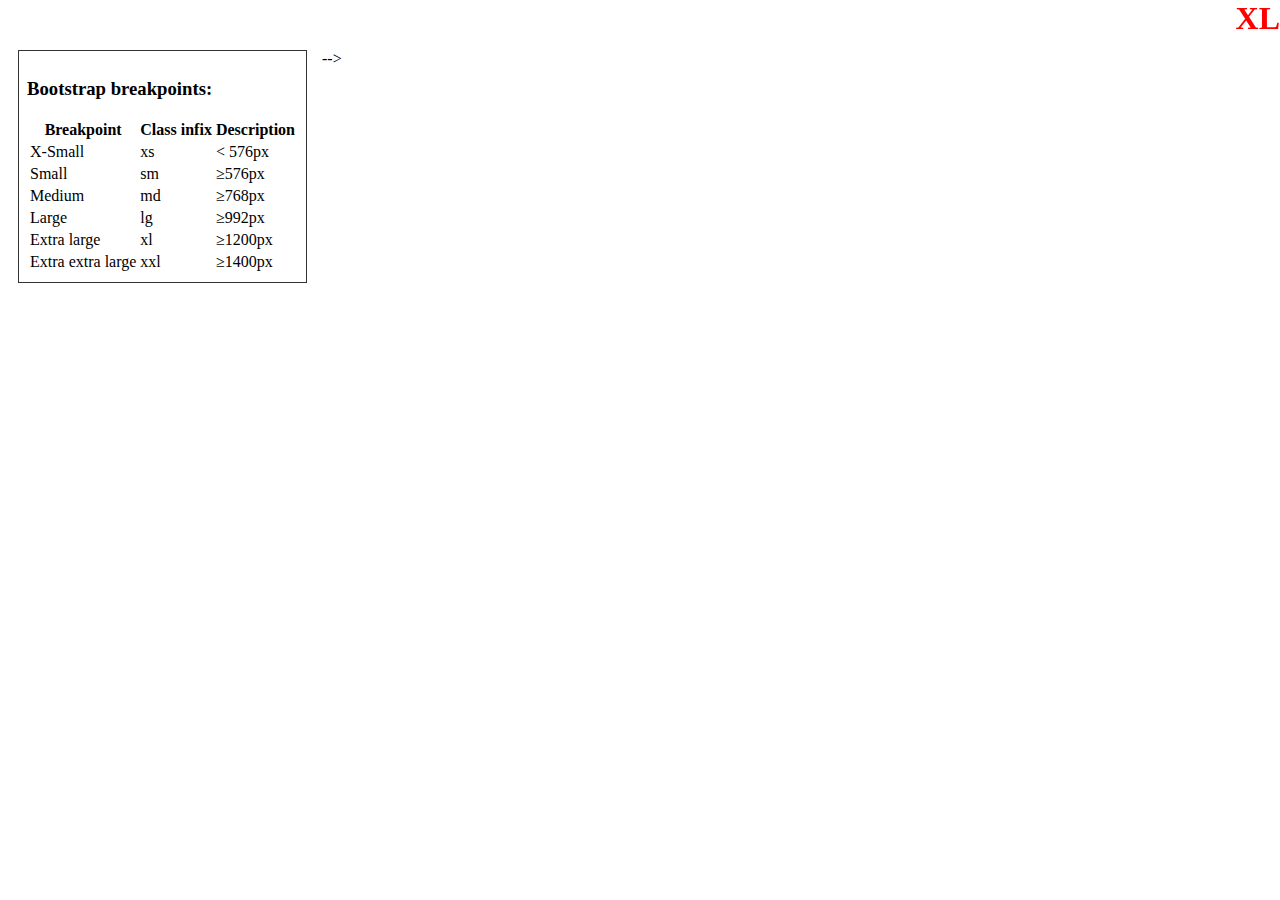
<file: index.html>
<!DOCTYPE html>
<html lang="en">
  <head>
    <meta charset="UTF-8" />
    <meta http-equiv="X-UA-Compatible" content="IE=edge" />
    <meta name="viewport" content="width=device-width, initial-scale=1.0" />
    <link rel="shortcut icon" href="img/bootstrap-logo-shadow.png" />
    <link rel="stylesheet" href="style.css" />
    <title>Bootstrap 5</title>
    <!-- css -->
    <link
      href="https://cdn.jsdelivr.net/npm/bootstrap@5.0.2/dist/css/bootstrap.min.css"
      rel="stylesheet"
      integrity="sha384-EVSTQN3/azprG1Anm3QDgpJLIm9Nao0Yz1ztcQTwFspd3yD65VohhpuuCOmLASjC"
      crossorigin="anonymous"
    />
    <!-- JS-->
    <script
      src="https://cdn.jsdelivr.net/npm/bootstrap@5.0.2/dist/js/bootstrap.bundle.min.js"
      integrity="sha384-MrcW6ZMFYlzcLA8Nl+NtUVF0sA7MsXsP1UyJoMp4YLEuNSfAP+JcXn/tWtIaxVXM"
      crossorigin="anonymous"
    ></script>

  </head>
  <body>
    <div class="container">
      <div class="table-breakpoint">
        <h3 class="text-center">Bootstrap breakpoints:</h3>
        <table class="table table-stripe">
          <thead>
            <tr>
              <th>Breakpoint</th>
              <th>Class infix</th>
              <th>Description</th>
            </tr>
          </thead>
          <tbody>
            <tr>
              <td>X-Small</td>
              <td class="text-danger">xs</td>
              <td>&lt; 576px</td>
            </tr>
            <tr>
              <td>Small</td>
              <td class="text-danger">sm</td>
              <td>≥576px</td>
            </tr>
            <tr>
              <td>Medium</td>
              <td class="text-danger">md</td>
              <td>≥768px</td>
            </tr>
            <tr>
              <td>Large</td>
              <td class="text-danger">lg</td>
              <td>≥992px</td>
            </tr>
            <tr>
              <td>Extra large</td>
              <td class="text-danger">xl</td>
              <td>≥1200px</td>
            </tr>
            <tr>
              <td>Extra extra large</td>
              <td class="text-danger">xxl</td>
              <td>≥1400px</td>
            </tr>
          </tbody>
        </table>
      </div> -->

      <!-- <p>
        Lorem ipsum dolor sit, amet consectetur adipisicing elit. Maxime
        architecto saepe commodi quibusdam id, delectus recusandae laboriosam
        deserunt aut harum facere, ipsa adipisci aspernatur? Perferendis,
        accusantium exercitationem inventore itaque animi suscipit molestias
        reprehenderit omnis blanditiis magni nulla nesciunt a quas eligendi
        vitae? Magni ad amet laudantium odio, soluta quo velit deserunt quam vel
        quae sapiente unde placeat illum error tenetur consequuntur possimus
        provident ducimus consectetur repellat voluptate quaerat reiciendis
        ipsum excepturi! Adipisci amet rem dolor in ipsam sit ab sint earum quia
        vitae consequuntur nobis reiciendis autem ducimus omnis, nulla
        blanditiis quasi modi at fuga. Ratione quis porro quibusdam quo placeat
        labore magni neque aspernatur eveniet modi aliquam architecto, suscipit,
        repellendus vero officia dicta, corporis cumque soluta nostrum. Omnis
        amet praesentium harum nisi quibusdam non ab facilis blanditiis fuga,
        dolorem et reprehenderit nihil voluptates voluptate ut doloribus
        laboriosam porro, consectetur veniam eligendi beatae? Quo, laboriosam ab
        iste aut in saepe non perspiciatis libero impedit adipisci
        exercitationem, aliquid, consequatur excepturi quibusdam voluptatibus
        soluta architecto quidem dignissimos molestias ipsum. Fuga commodi,
        minus neque blanditiis nobis sint quas aspernatur error libero quod
        iure! Magnam explicabo ut officiis fugit minima, excepturi beatae illo
        nesciunt dolorum illum odit quam nihil perspiciatis impedit fuga facilis
        corporis?
      </p>
      <p>
        Lorem ipsum dolor sit amet, consectetur adipisicing elit. Necessitatibus
        voluptatum eos nobis hic nesciunt, a odio cupiditate ipsum odit tenetur
        minus eveniet optio. Ea eaque sunt, excepturi non repellat dolor quia
        iusto reprehenderit repellendus cumque laborum nam consequuntur quis
        optio nemo placeat dolores unde impedit quaerat! Repellat voluptas
        nostrum eos cum facilis tempore, laboriosam, recusandae hic maxime
        officia, beatae praesentium ipsum aut doloremque iste cumque ipsam.
        Asperiores, incidunt deserunt facere aut ad ut nemo, eveniet natus quia
        expedita maiores ullam qui dolore, sapiente explicabo culpa delectus
        eaque nisi magni aspernatur sint. Illo sunt iusto odio architecto, nisi
        laudantium non veniam aspernatur sed pariatur eum id sint dolorum
        cupiditate assumenda ratione dignissimos perferendis explicabo impedit
        odit error, minima eaque. Aperiam adipisci reprehenderit inventore
        laboriosam possimus nobis iure tempore officia, quasi ducimus voluptate
        quae! Dolore quod est magni, dignissimos voluptatibus ipsum. Repudiandae
        ad perspiciatis quos temporibus eveniet repellendus, praesentium animi
        magnam consectetur aliquam deleniti itaque. Cumque quaerat ullam eos
        quae, suscipit asperiores natus, consequatur illum laborum aspernatur
        architecto cupiditate. Sint animi itaque dolor explicabo iste, expedita
        vitae, sapiente doloremque, recusandae debitis similique! Quam rem saepe
        dicta doloribus laboriosam voluptates incidunt vitae at ipsum vero,
        maiores nam accusantium cumque ducimus culpa architecto atque!
      </p>
    </div>
  </body>
</html>
</file>
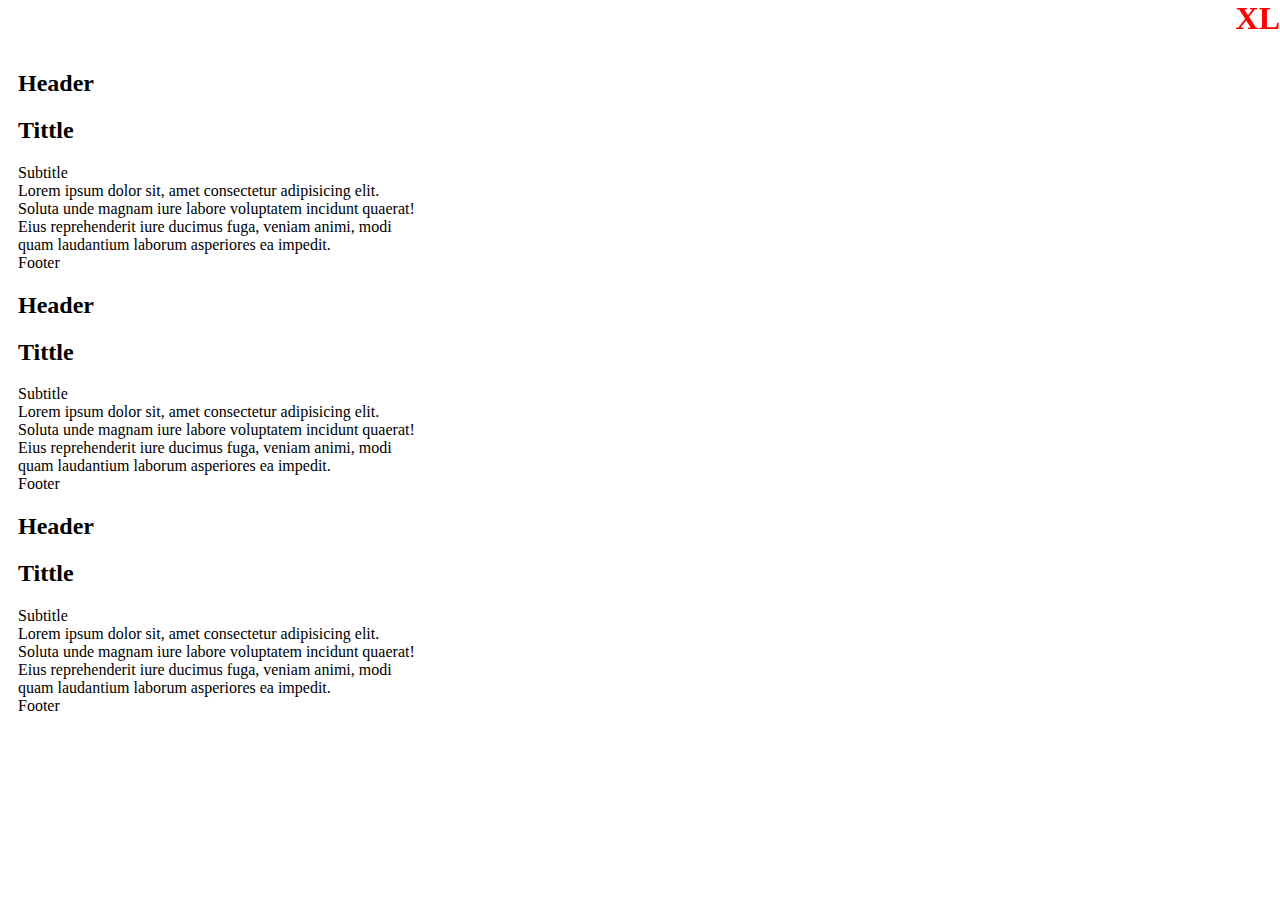
<file: card.html>
<!DOCTYPE html>
<html lang="en">
  <head>
    <meta charset="UTF-8" />
    <meta http-equiv="X-UA-Compatible" content="IE=edge" />
    <meta name="viewport" content="width=device-width, initial-scale=1.0" />
    <link rel="shortcut icon" href="img/bootstrap-logo-shadow.png" />
    <link rel="stylesheet" href="style.css" />
    <title>Bootstrap 5</title>
    <!-- css -->
    <link
      href="https://cdn.jsdelivr.net/npm/bootstrap@5.0.2/dist/css/bootstrap.min.css"
      rel="stylesheet"
      integrity="sha384-EVSTQN3/azprG1Anm3QDgpJLIm9Nao0Yz1ztcQTwFspd3yD65VohhpuuCOmLASjC"
      crossorigin="anonymous"
    />
    <!-- JS-->
    <script
      src="https://cdn.jsdelivr.net/npm/bootstrap@5.0.2/dist/js/bootstrap.bundle.min.js"
      integrity="sha384-MrcW6ZMFYlzcLA8Nl+NtUVF0sA7MsXsP1UyJoMp4YLEuNSfAP+JcXn/tWtIaxVXM"
      crossorigin="anonymous"
    ></script>
  </head>
  <body>
    <div class="container">


        <div class="card-group">
            <div class="card" style="width: 400px">
            <h2 class="card-header">Header</h2>
            <div class="card-body">
              <h2 class="card-title">Tittle</h2>
              <span class="card-subtitle">Subtitle</span>
              <div class="card-text">
                Lorem ipsum dolor sit, amet consectetur adipisicing elit. Soluta
                unde magnam iure labore voluptatem incidunt quaerat! Eius
                reprehenderit iure ducimus fuga, veniam animi, modi quam laudantium
                laborum asperiores ea impedit.
              </div>
            </div>
             <div class="card-footer">Footer</div>
          </div>    
          <div class="card" style="width: 400px">
            <h2 class="card-header">Header</h2>
            <div class="card-body">
              <h2 class="card-title">Tittle</h2>
              <span class="card-subtitle">Subtitle</span>
              <div class="card-text">
                Lorem ipsum dolor sit, amet consectetur adipisicing elit. Soluta
                unde magnam iure labore voluptatem incidunt quaerat! Eius
                reprehenderit iure ducimus fuga, veniam animi, modi quam laudantium
                laborum asperiores ea impedit.
              </div>
            </div>
             <div class="card-footer">Footer</div>
          </div> 
          <div class="card" style="width: 400px">
            <h2 class="card-header">Header</h2>
            <div class="card-body">
              <h2 class="card-title">Tittle</h2>
              <span class="card-subtitle">Subtitle</span>
              <div class="card-text">
                Lorem ipsum dolor sit, amet consectetur adipisicing elit. Soluta
                unde magnam iure labore voluptatem incidunt quaerat! Eius
                reprehenderit iure ducimus fuga, veniam animi, modi quam laudantium
                laborum asperiores ea impedit.
              </div>
            </div>
             <div class="card-footer">Footer</div>
          </div> </div>
      



    </div>
    
  </body>
</html>
</file>
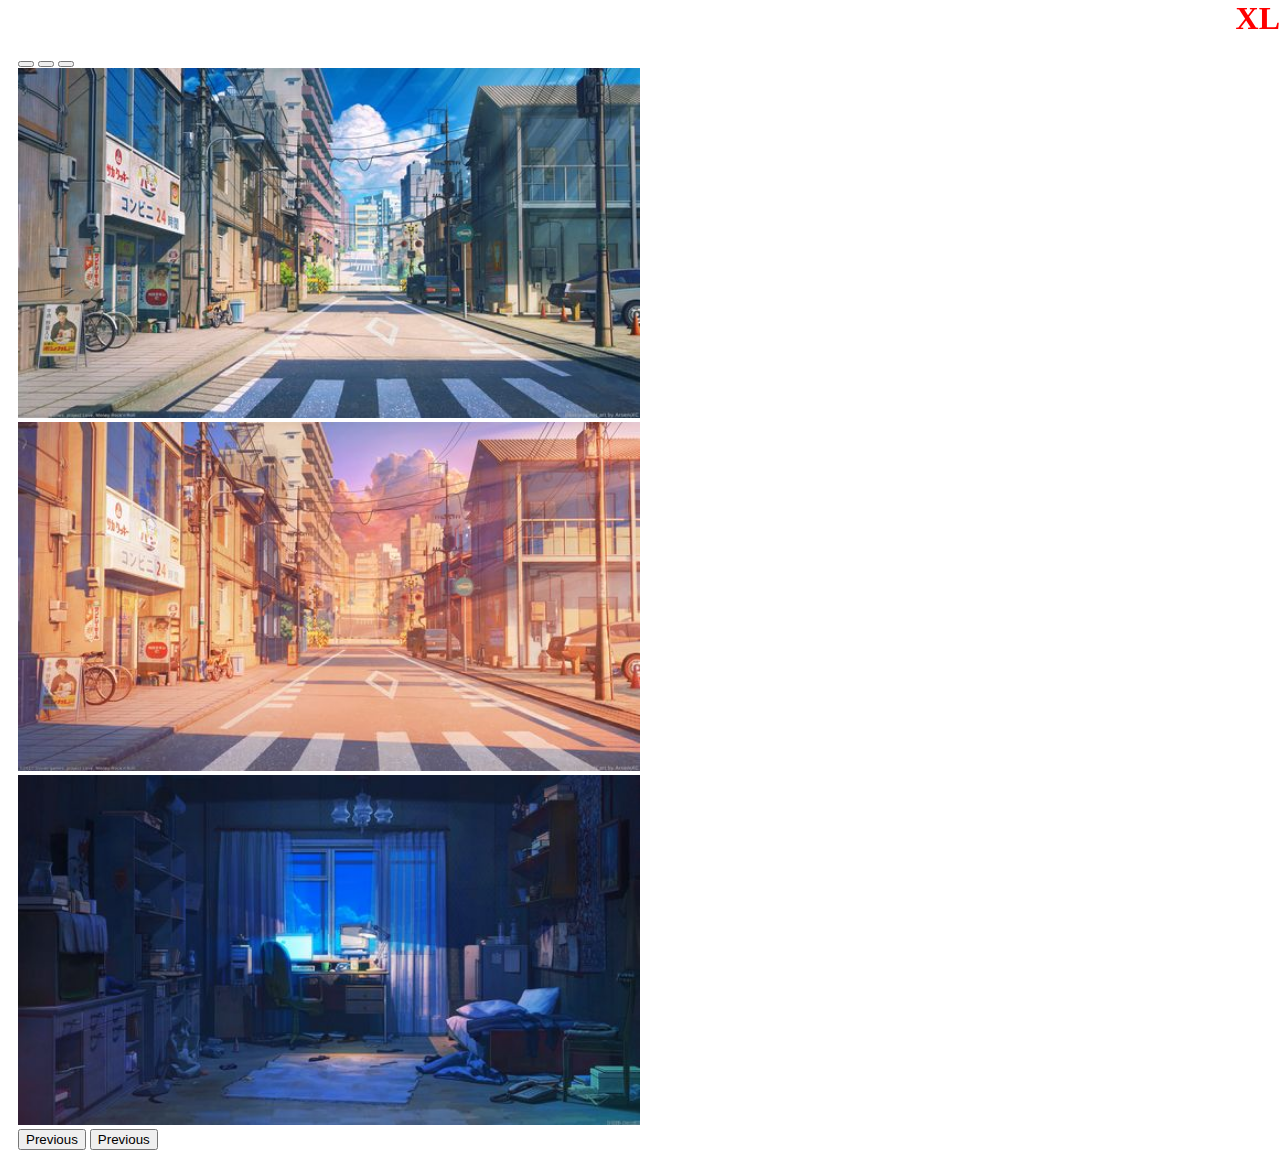
<file: carousel.html>
<!DOCTYPE html>
<html lang="en">
  <head>
    <meta charset="UTF-8" />
    <meta http-equiv="X-UA-Compatible" content="IE=edge" />
    <meta name="viewport" content="width=device-width, initial-scale=1.0" />
    <link rel="shortcut icon" href="img/bootstrap-logo-shadow.png" />
    <link rel="stylesheet" href="style.css" />
    <title>Bootstrap 5</title>
    
    <link
    href="https://cdn.jsdelivr.net/npm/bootstrap@5.0.2/dist/css/bootstrap.min.css"
    rel="stylesheet"
    integrity="sha384-EVSTQN3/azprG1Anm3QDgpJLIm9Nao0Yz1ztcQTwFspd3yD65VohhpuuCOmLASjC"
    crossorigin="anonymous"
  />
  <script
    src="https://cdn.jsdelivr.net/npm/bootstrap@5.0.2/dist/js/bootstrap.bundle.min.js"
    integrity="sha384-MrcW6ZMFYlzcLA8Nl+NtUVF0sA7MsXsP1UyJoMp4YLEuNSfAP+JcXn/tWtIaxVXM"
    crossorigin="anonymous"
  ></script>

  </head>
  <body>
    <div class="container">
        <div id="carousel" class="carousel slide " data-bs-ride="carousel">
          <div class="carousel-indicators">
            <button
              type="button" class="active"
              data-bs-target="#carousel"
              data-bs-slide-to="1"
              aria-current="true"
              aria-label="slide"
            ></button>
            <button
              type="button" class="active"
              data-bs-target="#carousel"
              data-bs-slide-to="2"
              aria-current="true"
              aria-label="slide"
            ></button>
            <button
              type="button" class="active"
              data-bs-target="#carousel"
              data-bs-slide-to="3"
              aria-current="true"
              aria-label="slide"
            ></button>
          </div>
        <div class="carousel-inner">
          <div class="carousel-item active">
            <img
              src="img/1.jpg"
              alt="1"
              class="d-block w-100"
              style="width: 50%"
            />
          </div>
          <div class="carousel-item">
            <img
              src="img/2.jpg"
              alt="2"
              class="d-block w-100"
              style="width: 50%"
            />
          </div>
          <div class="carousel-item">
            <img
              src="img/3.jpg"
              alt="3"
              class="d-block w-100"
              style="width: 50%"
            />
          </div>
        </div>
        <button
          class="carousel-control-prev"
          type="button"
          data-bs-target="#carousel"
          data-bs-slide="prev"
        >
          <span class="carousel-control-prev-icon" aria-hidden="true"></span>
          <span class="visually-hidden">Previous</span>
        </button>
        <button
          class="carousel-control-next"
          type="button"
          data-bs-target="#carousel"
          data-bs-slide="next"
        >
          <span class="carousel-control-next-icon" aria-hidden="true"></span>
          <span class="visually-hidden">Previous</span>
        </button>
      </div>
    </div>
  </body>
</html>
</file>
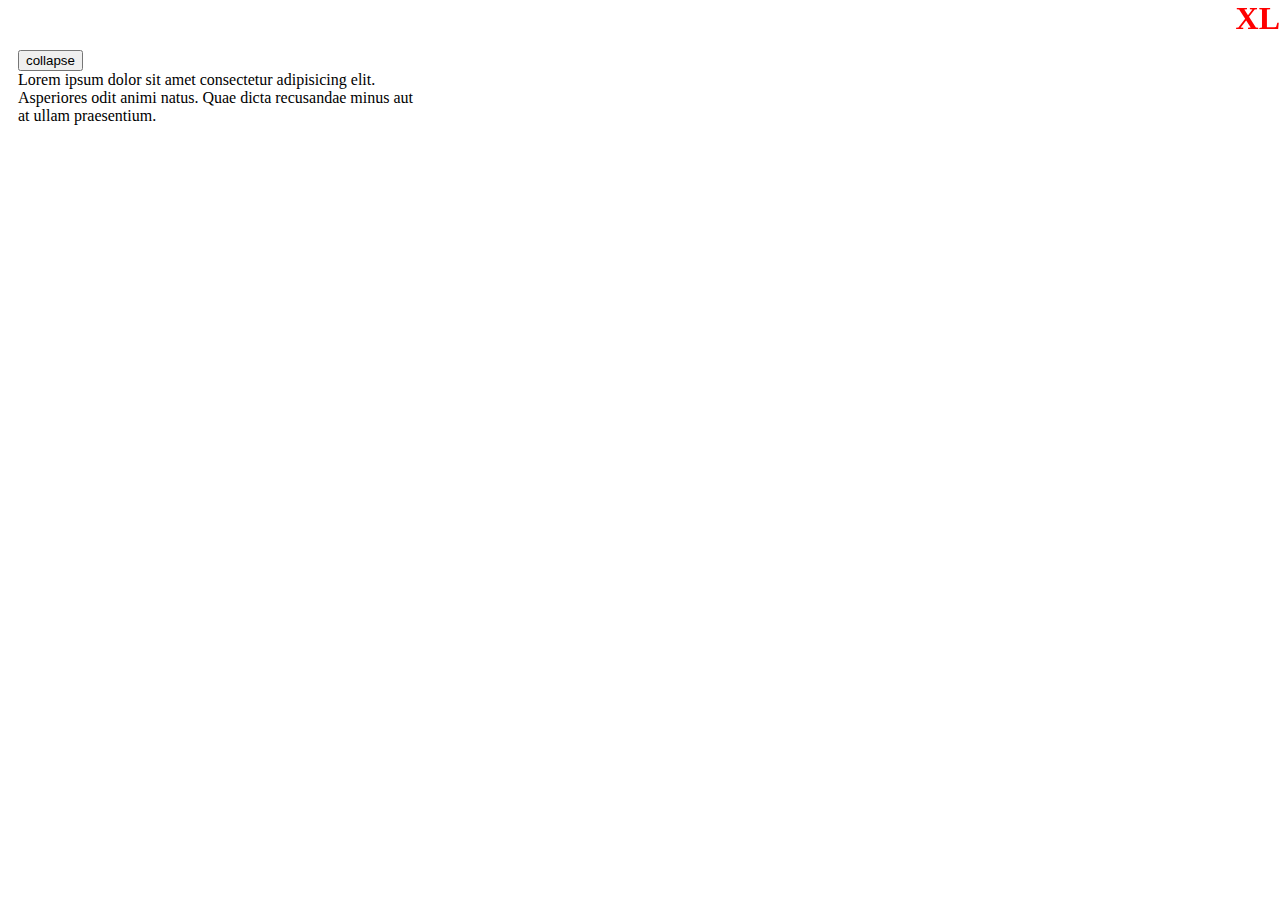
<file: collapses.html>
<!DOCTYPE html>
<html lang="en">
  <head>
    <meta charset="UTF-8" />
    <meta http-equiv="X-UA-Compatible" content="IE=edge" />
    <meta name="viewport" content="width=device-width, initial-scale=1.0" />
    <link rel="shortcut icon" href="img/bootstrap-logo-shadow.png" />
    <link rel="stylesheet" href="style.css" />
    <title>Bootstrap 5</title>
    <!-- css -->
    <link
      href="https://cdn.jsdelivr.net/npm/bootstrap@5.0.2/dist/css/bootstrap.min.css"
      rel="stylesheet"
      integrity="sha384-EVSTQN3/azprG1Anm3QDgpJLIm9Nao0Yz1ztcQTwFspd3yD65VohhpuuCOmLASjC"
      crossorigin="anonymous"
    />
    <!-- JS-->
    <script
      src="https://cdn.jsdelivr.net/npm/bootstrap@5.0.2/dist/js/bootstrap.bundle.min.js"
      integrity="sha384-MrcW6ZMFYlzcLA8Nl+NtUVF0sA7MsXsP1UyJoMp4YLEuNSfAP+JcXn/tWtIaxVXM"
      crossorigin="anonymous"
    ></script>
  </head>
  <body>
    <div class="container">
      <button
        class="btn btn-primary btn-lg"
        data-bs-toggle="collapse"
        data-bs-target="#box-card"
        aria-expanded="false"
        aria-controls="box-card"
      >
        collapse
      </button>

      <div class="collapse collapse-horizontal" id="box-card">
        <div class="card card-body" style="width: 400px;">
          Lorem ipsum dolor sit amet consectetur adipisicing elit. Asperiores
          odit animi natus. Quae dicta recusandae minus aut at ullam
          praesentium.
        </div>
      </div>
      
    </div>
  </body>
</html>
</file>
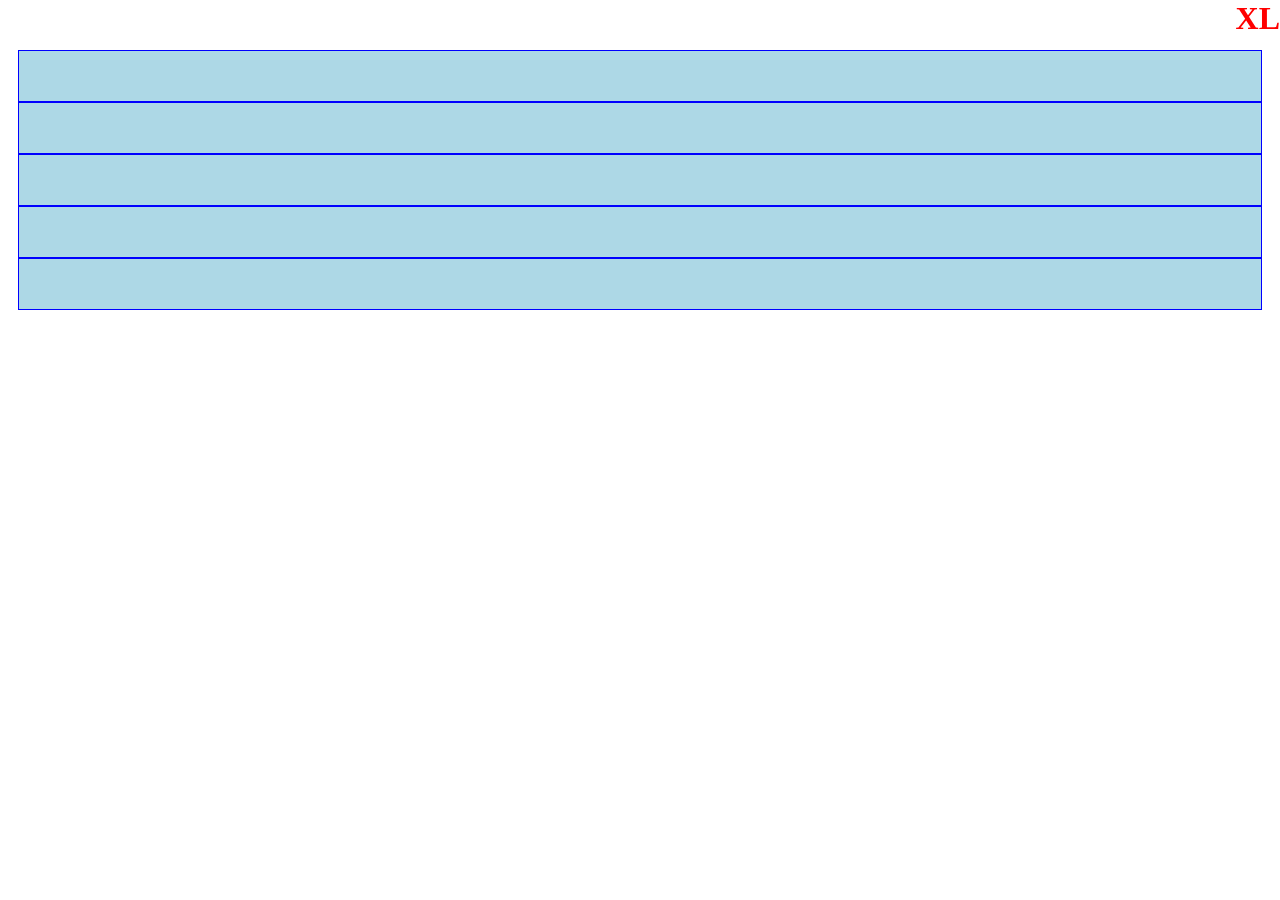
<file: colums.html>
<!DOCTYPE html>
<html lang="en">
  <head>
    <meta charset="UTF-8" />
    <meta http-equiv="X-UA-Compatible" content="IE=edge" />
    <meta name="viewport" content="width=device-width, initial-scale=1.0" />
    <link rel="shortcut icon" href="img/bootstrap-logo-shadow.png" />
    <link rel="stylesheet" href="style.css" />
    <title>Bootstrap 5</title>
    <!-- css -->
    <link
      href="https://cdn.jsdelivr.net/npm/bootstrap@5.0.2/dist/css/bootstrap.min.css"
      rel="stylesheet"
      integrity="sha384-EVSTQN3/azprG1Anm3QDgpJLIm9Nao0Yz1ztcQTwFspd3yD65VohhpuuCOmLASjC"
      crossorigin="anonymous"
    />
    <!-- JS-->
    <script
      src="https://cdn.jsdelivr.net/npm/bootstrap@5.0.2/dist/js/bootstrap.bundle.min.js"
      integrity="sha384-MrcW6ZMFYlzcLA8Nl+NtUVF0sA7MsXsP1UyJoMp4YLEuNSfAP+JcXn/tWtIaxVXM"
      crossorigin="anonymous"
    ></script>
  </head>
  <body>
    <div class="container">
        <!-- <div class="row">
            <div class="col-4 col-sm6 col-md-8"><div class="box"></div></div>
            <div class="col-8 col-sm6 col-md-4"><div class="box"></div></div>
        </div> -->
        <div class="row row-cols-2 gy-2">
            <div class="col">
                <div class="box"></div>
            </div>
            <div class="col">
                <div class="box"></div>
            </div>
            <div class="col">
                <div class="box"></div>
            </div>
            <div class="col">
                <div class="box"></div>
            </div>
            <div class="col">
                <div class="box"></div>
            </div>
        </div>
    </div>
  </body>
</html>
</file>
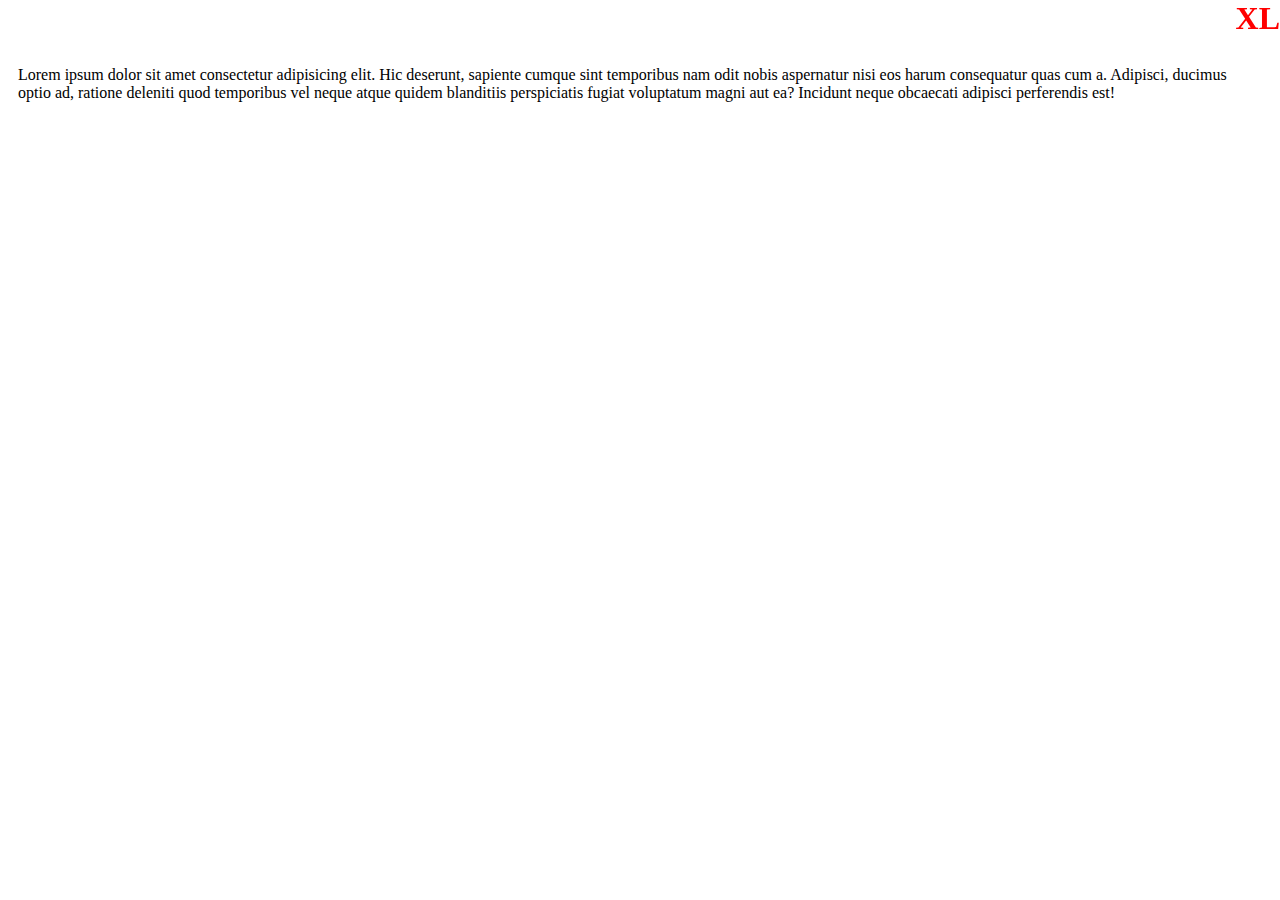
<file: container.html>
<!DOCTYPE html>
<html lang="en">
  <head>
    <meta charset="UTF-8" />
    <meta http-equiv="X-UA-Compatible" content="IE=edge" />
    <meta name="viewport" content="width=device-width, initial-scale=1.0" />
    <link rel="shortcut icon" href="img/bootstrap-logo-shadow.png" />
    <link rel="stylesheet" href="style.css" />
    <title>Bootstrap 5</title>
    <!-- css -->
    <link
      href="https://cdn.jsdelivr.net/npm/bootstrap@5.0.2/dist/css/bootstrap.min.css"
      rel="stylesheet"
      integrity="sha384-EVSTQN3/azprG1Anm3QDgpJLIm9Nao0Yz1ztcQTwFspd3yD65VohhpuuCOmLASjC"
      crossorigin="anonymous"
    />
    <!-- JS-->
    <script
      src="https://cdn.jsdelivr.net/npm/bootstrap@5.0.2/dist/js/bootstrap.bundle.min.js"
      integrity="sha384-MrcW6ZMFYlzcLA8Nl+NtUVF0sA7MsXsP1UyJoMp4YLEuNSfAP+JcXn/tWtIaxVXM"
      crossorigin="anonymous"
    ></script>
  </head>
  <body>
    <div class="container-fluid">
      <p>
        Lorem ipsum dolor sit amet consectetur adipisicing elit. Hic deserunt,
        sapiente cumque sint temporibus nam odit nobis aspernatur nisi eos harum
        consequatur quas cum a. Adipisci, ducimus optio ad, ratione deleniti
        quod temporibus vel neque atque quidem blanditiis perspiciatis fugiat
        voluptatum magni aut ea? Incidunt neque obcaecati adipisci perferendis
        est!
      </p>
    </div>
  </body>
</html>
</file>
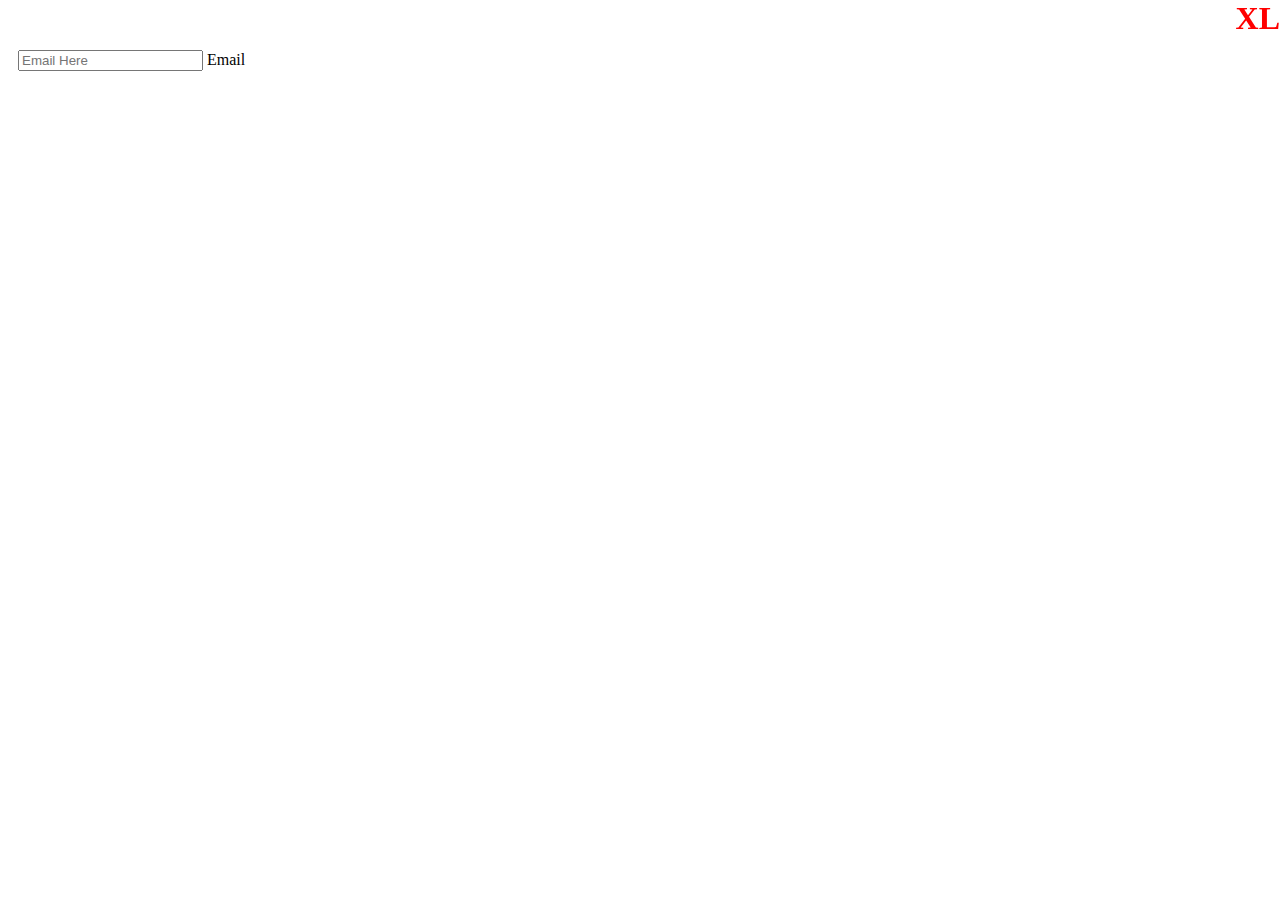
<file: floating.html>
<!DOCTYPE html>
<html lang="en">
  <head>
    <meta charset="UTF-8" />
    <meta http-equiv="X-UA-Compatible" content="IE=edge" />
    <meta name="viewport" content="width=device-width, initial-scale=1.0" />
    <link rel="shortcut icon" href="img/bootstrap-logo-shadow.png" />
    <link rel="stylesheet" href="style.css" />
    <title>Bootstrap 5</title>
    <!-- css -->
    <link
      href="https://cdn.jsdelivr.net/npm/bootstrap@5.0.2/dist/css/bootstrap.min.css"
      rel="stylesheet"
      integrity="sha384-EVSTQN3/azprG1Anm3QDgpJLIm9Nao0Yz1ztcQTwFspd3yD65VohhpuuCOmLASjC"
      crossorigin="anonymous"
    />
    <!-- JS-->
    <script
      src="https://cdn.jsdelivr.net/npm/bootstrap@5.0.2/dist/js/bootstrap.bundle.min.js"
      integrity="sha384-MrcW6ZMFYlzcLA8Nl+NtUVF0sA7MsXsP1UyJoMp4YLEuNSfAP+JcXn/tWtIaxVXM"
      crossorigin="anonymous"
    ></script>
  </head>
  <body>
    <div class="container">
      <form>
        <div class="form-floating">
          <input
            type="email"
            name="email"
            id="email"
            class="form-control"
            placeholder="Email Here"
          />
          <label for="email" class="form-label">Email</label>
        </div>
      </form>
    </div>
  </body>
</html>
</file>
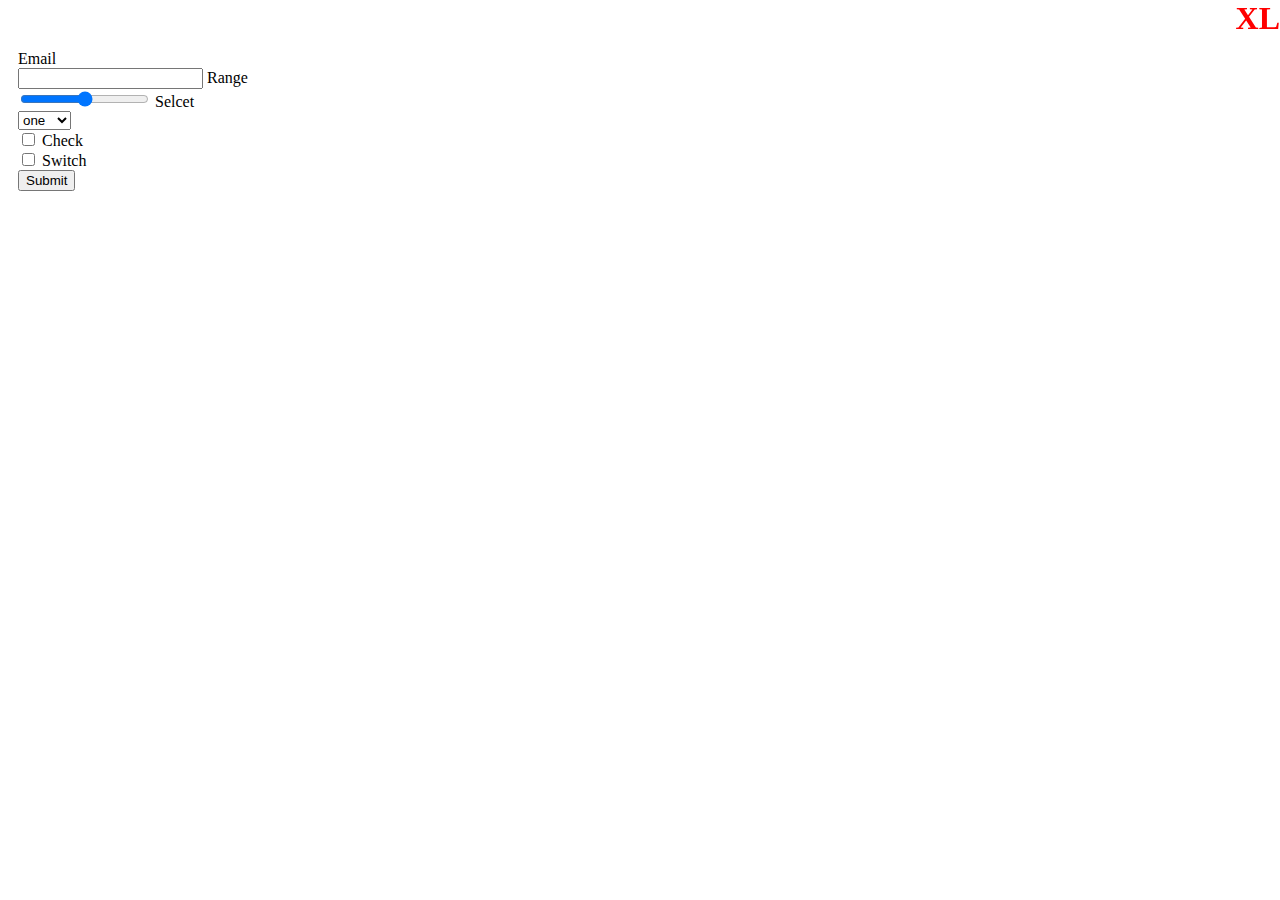
<file: form_basics.html>
<!DOCTYPE html>
<html lang="en">
  <head>
    <meta charset="UTF-8" />
    <meta http-equiv="X-UA-Compatible" content="IE=edge" />
    <meta name="viewport" content="width=device-width, initial-scale=1.0" />
    <link rel="shortcut icon" href="img/bootstrap-logo-shadow.png" />
    <link rel="stylesheet" href="style.css" />
    <title>Bootstrap 5</title>
    <!-- css -->
    <link
      href="https://cdn.jsdelivr.net/npm/bootstrap@5.0.2/dist/css/bootstrap.min.css"
      rel="stylesheet"
      integrity="sha384-EVSTQN3/azprG1Anm3QDgpJLIm9Nao0Yz1ztcQTwFspd3yD65VohhpuuCOmLASjC"
      crossorigin="anonymous"
    />
    <!-- JS-->
    <script
      src="https://cdn.jsdelivr.net/npm/bootstrap@5.0.2/dist/js/bootstrap.bundle.min.js"
      integrity="sha384-MrcW6ZMFYlzcLA8Nl+NtUVF0sA7MsXsP1UyJoMp4YLEuNSfAP+JcXn/tWtIaxVXM"
      crossorigin="anonymous"
    ></script>
  </head>
  <body>
    <div class="container">
        <form>
            <table for="email" class="form-label">Email</table>
            <input type="email" name="email" id="email" class="form-control form-control-sm">

            <table for="range" class="form-label">Range</table>
            <input type="range" name="range" id="range" class="form-range">

            <table for="selcet" class="form-label">Selcet</table>
            <select name="selcet" id="selcet" class="form-select">
                <option value="1">one</option>
                <option value="2">two</option>
                <option value="3">three</option>
                <option value="4">four</option>
            </select>

            <div class="form-check">
                <input type="checkbox" name="checkbox" id="checkbox" class="form-check-input">
                <table for="checkbox" class="form-check-label">Check</table>
            </div>

            <div class="form-check form-switch">
                <input type="checkbox" name="switch" id="switch" class="form-check-input">
                <table for="switch" class="form-check-label">Switch</table>
            </div>

            <button class="submit">Submit</button>
        </form>
    </div>
  </body>
</html>
</file>
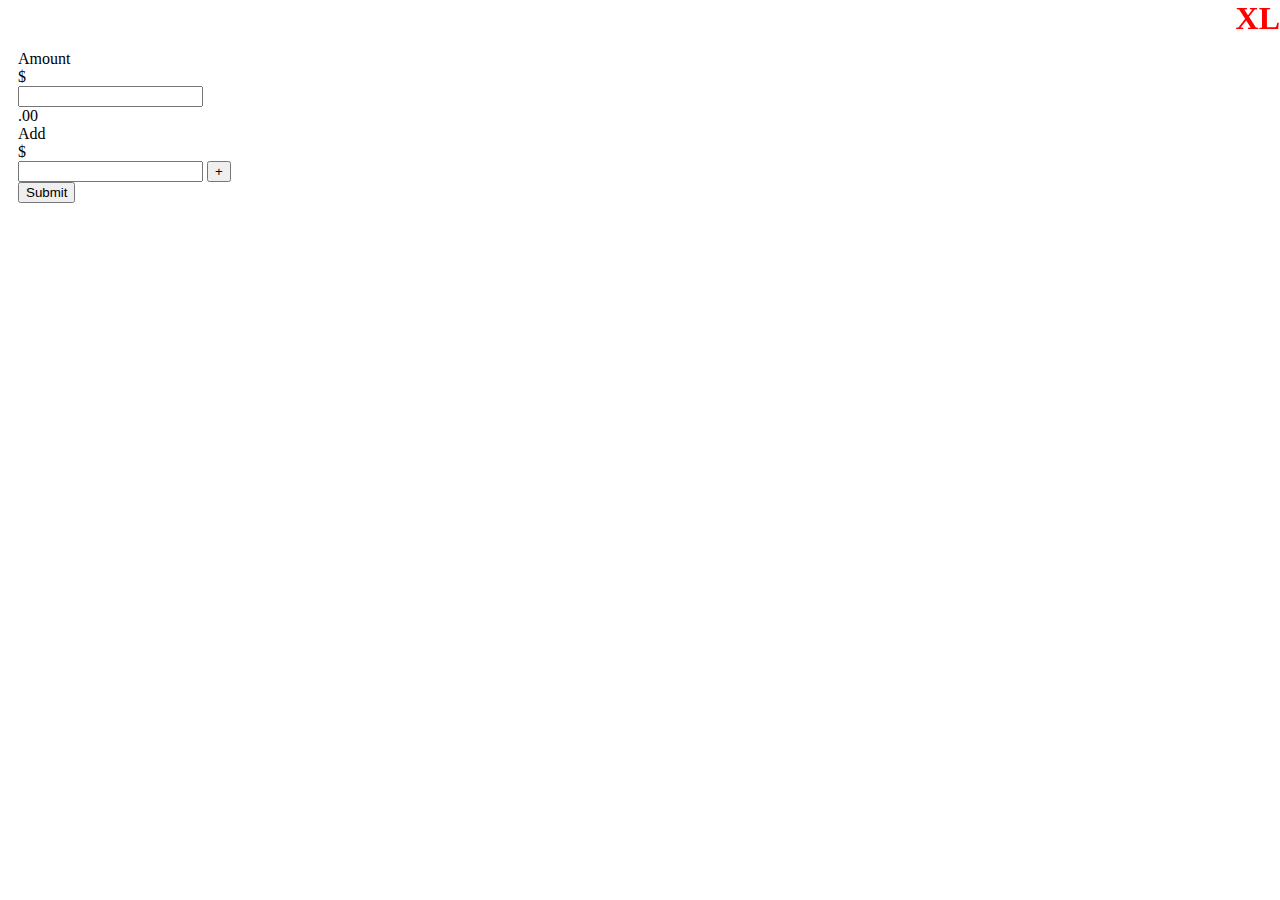
<file: input_groups.html>
<!DOCTYPE html>
<html lang="en">
  <head>
    <meta charset="UTF-8" />
    <meta http-equiv="X-UA-Compatible" content="IE=edge" />
    <meta name="viewport" content="width=device-width, initial-scale=1.0" />
    <link rel="shortcut icon" href="img/bootstrap-logo-shadow.png" />
    <link rel="stylesheet" href="style.css" />
    <title>Bootstrap 5</title>
    <!-- css -->
    <link
      href="https://cdn.jsdelivr.net/npm/bootstrap@5.0.2/dist/css/bootstrap.min.css"
      rel="stylesheet"
      integrity="sha384-EVSTQN3/azprG1Anm3QDgpJLIm9Nao0Yz1ztcQTwFspd3yD65VohhpuuCOmLASjC"
      crossorigin="anonymous"
    />
    <!-- JS-->
    <script
      src="https://cdn.jsdelivr.net/npm/bootstrap@5.0.2/dist/js/bootstrap.bundle.min.js"
      integrity="sha384-MrcW6ZMFYlzcLA8Nl+NtUVF0sA7MsXsP1UyJoMp4YLEuNSfAP+JcXn/tWtIaxVXM"
      crossorigin="anonymous"
    ></script>
  </head>
  <body>
    <div class="container">
      <form>
        <lable for="amount" class="form-label">
          Amount
        </lable>
        <div class="input-group">
          <div class="input-group-text">$</div>
          <input type="number" name="amount" id="amount" class="form-control" />
          <div class="input-group-text">.00</div>
        </div>

        <lable for="add" class="form-label">
            Add
          </lable>
          <div class="input-group">
            <div class="input-group-text">$</div>
            <input type="number" name="add" id="add" class="form-control" />
            <button class="btn btn-primary">+</button>
          </div>

        <button class="submit">Submit</button>
      </form>
    </div>
  </body>
</html>
</file>
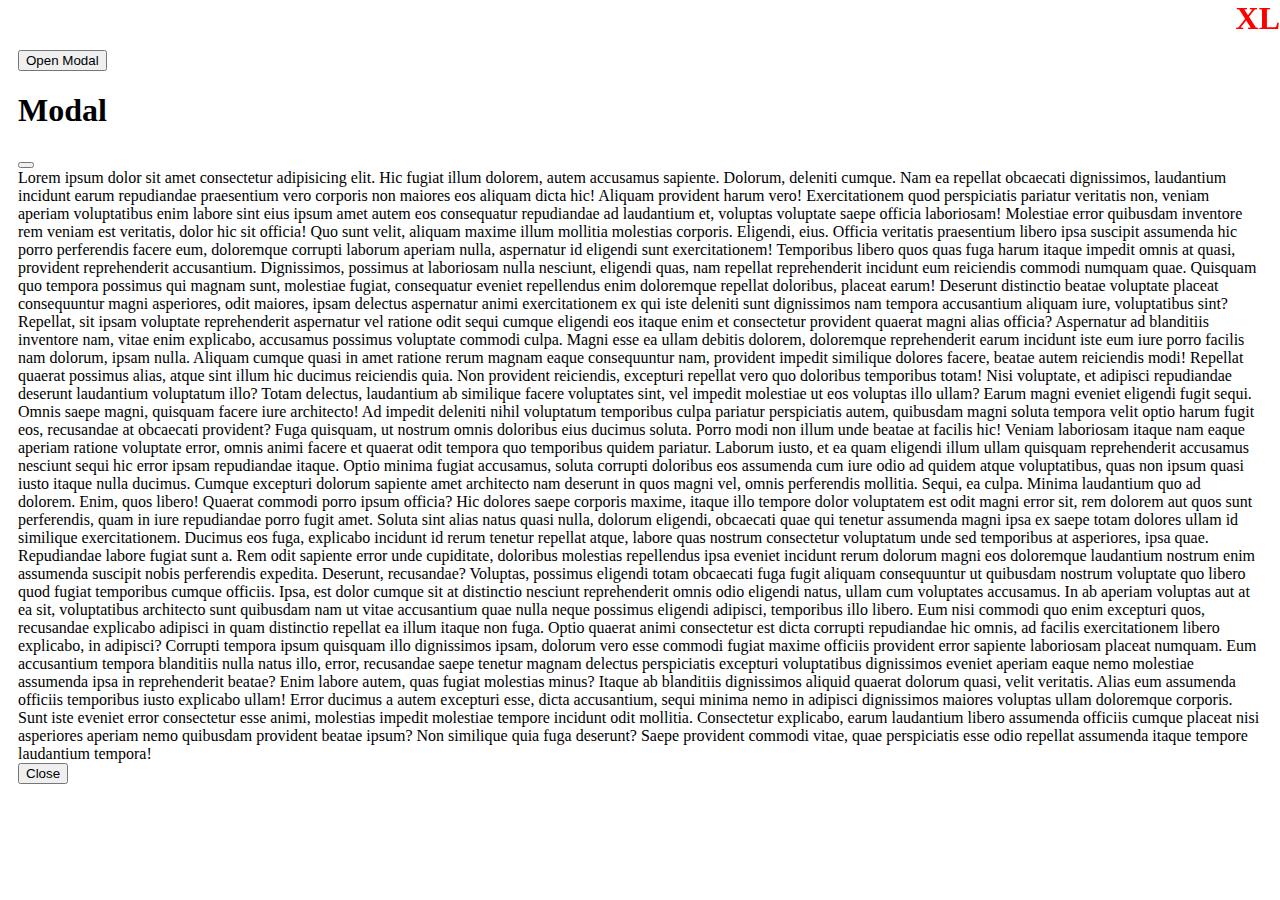
<file: modals.html>
<!DOCTYPE html>
<html lang="en">
  <head>
    <meta charset="UTF-8" />
    <meta http-equiv="X-UA-Compatible" content="IE=edge" />
    <meta name="viewport" content="width=device-width, initial-scale=1.0" />
    <link rel="shortcut icon" href="img/bootstrap-logo-shadow.png" />
    <link rel="stylesheet" href="style.css" />
    <title>Bootstrap 5</title>
    <!-- css -->
    <link
      href="https://cdn.jsdelivr.net/npm/bootstrap@5.0.2/dist/css/bootstrap.min.css"
      rel="stylesheet"
      integrity="sha384-EVSTQN3/azprG1Anm3QDgpJLIm9Nao0Yz1ztcQTwFspd3yD65VohhpuuCOmLASjC"
      crossorigin="anonymous"
    />
    <!-- JS-->
    <script
      src="https://cdn.jsdelivr.net/npm/bootstrap@5.0.2/dist/js/bootstrap.bundle.min.js"
      integrity="sha384-MrcW6ZMFYlzcLA8Nl+NtUVF0sA7MsXsP1UyJoMp4YLEuNSfAP+JcXn/tWtIaxVXM"
      crossorigin="anonymous"
    ></script>
  </head>
  <body>
    <div class="container">
      <button
        class="btn btn-primary"
        data-bs-toggle="modal"
        data-bs-target="#examplemodal"
      >
        Open Modal
      </button>

      <div class="modal fade" id="examplemodal">
        <div
          class="modal-dialog  modal-fullscreen"
        >
          <div class="modal-content">
            <div class="modal-header">
              <h1>Modal</h1>
              <button
                class="btn-close"
                data-bs-dismiss="modal"
                data-bs-target="#examplemodal"
              ></button>
            </div>
            <div class="modal-body">
              Lorem ipsum dolor sit amet consectetur adipisicing elit. Hic
              fugiat illum dolorem, autem accusamus sapiente. Dolorum, deleniti
              cumque. Nam ea repellat obcaecati dignissimos, laudantium incidunt
              earum repudiandae praesentium vero corporis non maiores eos
              aliquam dicta hic! Aliquam provident harum vero! Exercitationem
              quod perspiciatis pariatur veritatis non, veniam aperiam
              voluptatibus enim labore sint eius ipsum amet autem eos
              consequatur repudiandae ad laudantium et, voluptas voluptate saepe
              officia laboriosam! Molestiae error quibusdam inventore rem veniam
              est veritatis, dolor hic sit officia! Quo sunt velit, aliquam
              maxime illum mollitia molestias corporis. Eligendi, eius. Officia
              veritatis praesentium libero ipsa suscipit assumenda hic porro
              perferendis facere eum, doloremque corrupti laborum aperiam nulla,
              aspernatur id eligendi sunt exercitationem! Temporibus libero quos
              quas fuga harum itaque impedit omnis at quasi, provident
              reprehenderit accusantium. Dignissimos, possimus at laboriosam
              nulla nesciunt, eligendi quas, nam repellat reprehenderit incidunt
              eum reiciendis commodi numquam quae. Quisquam quo tempora possimus
              qui magnam sunt, molestiae fugiat, consequatur eveniet repellendus
              enim doloremque repellat doloribus, placeat earum! Deserunt
              distinctio beatae voluptate placeat consequuntur magni asperiores,
              odit maiores, ipsam delectus aspernatur animi exercitationem ex
              qui iste deleniti sunt dignissimos nam tempora accusantium aliquam
              iure, voluptatibus sint? Repellat, sit ipsam voluptate
              reprehenderit aspernatur vel ratione odit sequi cumque eligendi
              eos itaque enim et consectetur provident quaerat magni alias
              officia? Aspernatur ad blanditiis inventore nam, vitae enim
              explicabo, accusamus possimus voluptate commodi culpa. Magni esse
              ea ullam debitis dolorem, doloremque reprehenderit earum incidunt
              iste eum iure porro facilis nam dolorum, ipsam nulla. Aliquam
              cumque quasi in amet ratione rerum magnam eaque consequuntur nam,
              provident impedit similique dolores facere, beatae autem
              reiciendis modi! Repellat quaerat possimus alias, atque sint illum
              hic ducimus reiciendis quia. Non provident reiciendis, excepturi
              repellat vero quo doloribus temporibus totam! Nisi voluptate, et
              adipisci repudiandae deserunt laudantium voluptatum illo? Totam
              delectus, laudantium ab similique facere voluptates sint, vel
              impedit molestiae ut eos voluptas illo ullam? Earum magni eveniet
              eligendi fugit sequi. Omnis saepe magni, quisquam facere iure
              architecto! Ad impedit deleniti nihil voluptatum temporibus culpa
              pariatur perspiciatis autem, quibusdam magni soluta tempora velit
              optio harum fugit eos, recusandae at obcaecati provident? Fuga
              quisquam, ut nostrum omnis doloribus eius ducimus soluta. Porro
              modi non illum unde beatae at facilis hic! Veniam laboriosam
              itaque nam eaque aperiam ratione voluptate error, omnis animi
              facere et quaerat odit tempora quo temporibus quidem pariatur.
              Laborum iusto, et ea quam eligendi illum ullam quisquam
              reprehenderit accusamus nesciunt sequi hic error ipsam repudiandae
              itaque. Optio minima fugiat accusamus, soluta corrupti doloribus
              eos assumenda cum iure odio ad quidem atque voluptatibus, quas non
              ipsum quasi iusto itaque nulla ducimus. Cumque excepturi dolorum
              sapiente amet architecto nam deserunt in quos magni vel, omnis
              perferendis mollitia. Sequi, ea culpa. Minima laudantium quo ad
              dolorem. Enim, quos libero! Quaerat commodi porro ipsum officia?
              Hic dolores saepe corporis maxime, itaque illo tempore dolor
              voluptatem est odit magni error sit, rem dolorem aut quos sunt
              perferendis, quam in iure repudiandae porro fugit amet. Soluta
              sint alias natus quasi nulla, dolorum eligendi, obcaecati quae qui
              tenetur assumenda magni ipsa ex saepe totam dolores ullam id
              similique exercitationem. Ducimus eos fuga, explicabo incidunt id
              rerum tenetur repellat atque, labore quas nostrum consectetur
              voluptatum unde sed temporibus at asperiores, ipsa quae.
              Repudiandae labore fugiat sunt a. Rem odit sapiente error unde
              cupiditate, doloribus molestias repellendus ipsa eveniet incidunt
              rerum dolorum magni eos doloremque laudantium nostrum enim
              assumenda suscipit nobis perferendis expedita. Deserunt,
              recusandae? Voluptas, possimus eligendi totam obcaecati fuga fugit
              aliquam consequuntur ut quibusdam nostrum voluptate quo libero
              quod fugiat temporibus cumque officiis. Ipsa, est dolor cumque sit
              at distinctio nesciunt reprehenderit omnis odio eligendi natus,
              ullam cum voluptates accusamus. In ab aperiam voluptas aut at ea
              sit, voluptatibus architecto sunt quibusdam nam ut vitae
              accusantium quae nulla neque possimus eligendi adipisci,
              temporibus illo libero. Eum nisi commodi quo enim excepturi quos,
              recusandae explicabo adipisci in quam distinctio repellat ea illum
              itaque non fuga. Optio quaerat animi consectetur est dicta
              corrupti repudiandae hic omnis, ad facilis exercitationem libero
              explicabo, in adipisci? Corrupti tempora ipsum quisquam illo
              dignissimos ipsam, dolorum vero esse commodi fugiat maxime
              officiis provident error sapiente laboriosam placeat numquam. Eum
              accusantium tempora blanditiis nulla natus illo, error, recusandae
              saepe tenetur magnam delectus perspiciatis excepturi voluptatibus
              dignissimos eveniet aperiam eaque nemo molestiae assumenda ipsa in
              reprehenderit beatae? Enim labore autem, quas fugiat molestias
              minus? Itaque ab blanditiis dignissimos aliquid quaerat dolorum
              quasi, velit veritatis. Alias eum assumenda officiis temporibus
              iusto explicabo ullam! Error ducimus a autem excepturi esse, dicta
              accusantium, sequi minima nemo in adipisci dignissimos maiores
              voluptas ullam doloremque corporis. Sunt iste eveniet error
              consectetur esse animi, molestias impedit molestiae tempore
              incidunt odit mollitia. Consectetur explicabo, earum laudantium
              libero assumenda officiis cumque placeat nisi asperiores aperiam
              nemo quibusdam provident beatae ipsum? Non similique quia fuga
              deserunt? Saepe provident commodi vitae, quae perspiciatis esse
              odio repellat assumenda itaque tempore laudantium tempora!
            </div>
            <div class="modal-footer">
              <button class="btn btn-secondary" data-bs-dismiss="modal">Close</button>
            </div>
          </div>
        </div>
      </div>
    </div>
  </body>
</html>
</file>
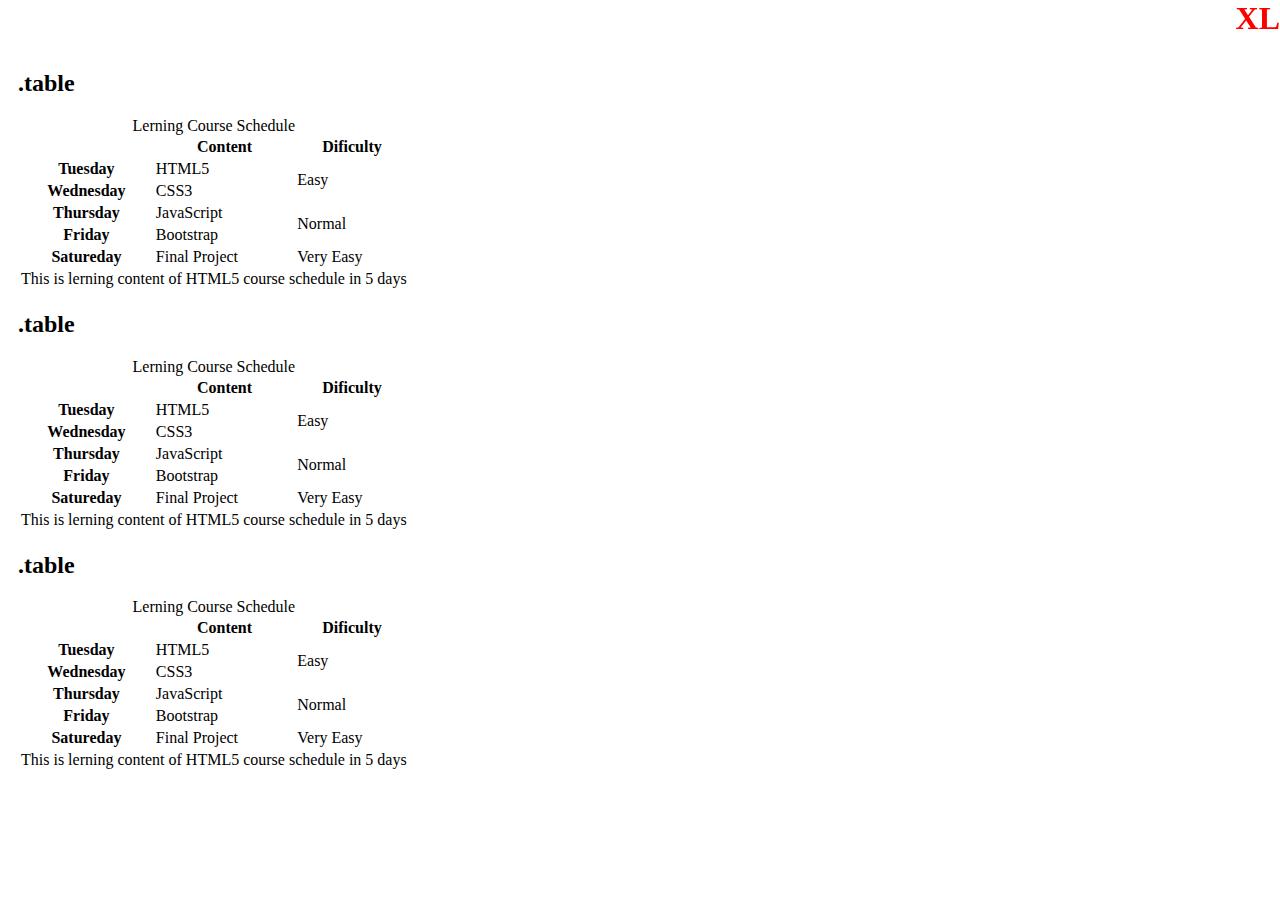
<file: tabels.html>
<!DOCTYPE html>
<html lang="en">
  <head>
    <meta charset="UTF-8" />
    <meta http-equiv="X-UA-Compatible" content="IE=edge" />
    <meta name="viewport" content="width=device-width, initial-scale=1.0" />
    <link rel="shortcut icon" href="img/bootstrap-logo-shadow.png" />
    <link rel="stylesheet" href="style.css" />
    <title>Bootstrap 5</title>
    <!-- css -->
    <link
      href="https://cdn.jsdelivr.net/npm/bootstrap@5.0.2/dist/css/bootstrap.min.css"
      rel="stylesheet"
      integrity="sha384-EVSTQN3/azprG1Anm3QDgpJLIm9Nao0Yz1ztcQTwFspd3yD65VohhpuuCOmLASjC"
      crossorigin="anonymous"
    />
    <!-- JS-->
    <script
      src="https://cdn.jsdelivr.net/npm/bootstrap@5.0.2/dist/js/bootstrap.bundle.min.js"
      integrity="sha384-MrcW6ZMFYlzcLA8Nl+NtUVF0sA7MsXsP1UyJoMp4YLEuNSfAP+JcXn/tWtIaxVXM"
      crossorigin="anonymous"
    ></script>
  </head>
  <body>
    <div class="container">
      <section class="mb-5">
        <h2>.table</h2>
        <table class="table table-striped">
                <caption>
                    Lerning Course Schedule
                </caption>
                <thead>
                    <tr>
                        <th>&nbsp;</th>
                        <th>Content</th>
                        <th>Dificulty</th>
                    </tr>
                </thead>
                <tbody>
                    <tr>
                        <th>Tuesday</th>
                        <td>HTML5</td>
                        <td rowspan="2">Easy</td>
                    </tr>
                    <tr>
                        <th>Wednesday</th>
                        <td>CSS3</td>
                    </tr>
                    <tr>
                        <th>Thursday</th>
                        <td>JavaScript</td>
                        <td rowspan="2">Normal</td>
                    </tr>
                    <tr>
                        <th>Friday</th>
                        <td>Bootstrap</td>
                    </tr>
                    <tr>
                        <th>Satureday</th>
                        <td>Final Project</td>
                        <td>Very Easy</td>
                    </tr>
                </tbody>
                <tfoot>
                    <tr>
                        <td colspan="3">This is lerning content of HTML5 course schedule in 5 days</td>
                    </tr> 
                </tfoot>
        </table>
      </section>
    </div>
    <div class="container">
        <section class="mb-5">
          <h2>.table</h2>
          <table class="table table-dark">
                  <caption>
                      Lerning Course Schedule
                  </caption>
                  <thead>
                      <tr>
                          <th>&nbsp;</th>
                          <th>Content</th>
                          <th>Dificulty</th>
                      </tr>
                  </thead>
                  <tbody>
                      <tr>
                          <th>Tuesday</th>
                          <td>HTML5</td>
                          <td rowspan="2">Easy</td>
                      </tr>
                      <tr>
                          <th>Wednesday</th>
                          <td>CSS3</td>
                      </tr>
                      <tr>
                          <th>Thursday</th>
                          <td>JavaScript</td>
                          <td rowspan="2">Normal</td>
                      </tr>
                      <tr>
                          <th>Friday</th>
                          <td>Bootstrap</td>
                      </tr>
                      <tr>
                          <th>Satureday</th>
                          <td>Final Project</td>
                          <td>Very Easy</td>
                      </tr>
                  </tbody>
                  <tfoot>
                      <tr>
                          <td colspan="3">This is lerning content of HTML5 course schedule in 5 days</td>
                      </tr> 
                  </tfoot>
          </table>
        </section>
      </div>
      <div class="container">
        <section class="mb-5">
          <h2>.table</h2>
          <table class="table table-bordered">
                  <caption>
                      Lerning Course Schedule
                  </caption>
                  <thead>
                      <tr>
                          <th>&nbsp;</th>
                          <th>Content</th>
                          <th>Dificulty</th>
                      </tr>
                  </thead>
                  <tbody>
                      <tr>
                          <th>Tuesday</th>
                          <td>HTML5</td>
                          <td rowspan="2">Easy</td>
                      </tr>
                      <tr>
                          <th>Wednesday</th>
                          <td>CSS3</td>
                      </tr>
                      <tr>
                          <th>Thursday</th>
                          <td>JavaScript</td>
                          <td rowspan="2">Normal</td>
                      </tr>
                      <tr>
                          <th>Friday</th>
                          <td>Bootstrap</td>
                      </tr>
                      <tr>
                          <th>Satureday</th>
                          <td>Final Project</td>
                          <td>Very Easy</td>
                      </tr>
                  </tbody>
                  <tfoot>
                      <tr>
                          <td colspan="3">This is lerning content of HTML5 course schedule in 5 days</td>
                      </tr> 
                  </tfoot>
          </table>
        </section>
      </div>
  </body>
</html>
</file>
<file: style.css>
body {
    margin-top: 40px;
    padding: 10px;
  }
  
  body::before {
    content: 'XS';
    color: red;
    font-size: 2rem;
    font-weight: bold;
    position: fixed;
    top: 0;
    right: 0;
  }
  
  .box {
    background-color: lightblue;
    border: 1px solid blue;
    min-height: 50px;
    font-size: 2rem;
  }
  
  .table-breakpoint {
      float: left;
      border: 1px solid #333;
      padding: 0.5rem;
      margin: 0px 15px 15px 0;
  }
  
  @media screen and (min-width: 576px) {
    body::before {
      content: ' SM';
    }
  }
  
  @media screen and (min-width: 768px) {
    body::before {
      content: 'MD';
    }
  }
  
  @media screen and (min-width: 992px) {
    body::before {
      content: 'LG';
    }
  }
  
  @media screen and (min-width: 1200px) {
    body::before {
      content: 'XL';
    }
  }
  
  @media screen and (min-width: 1400px) {
    body::before {
      content: 'XXL';
    }
  }
</file>
